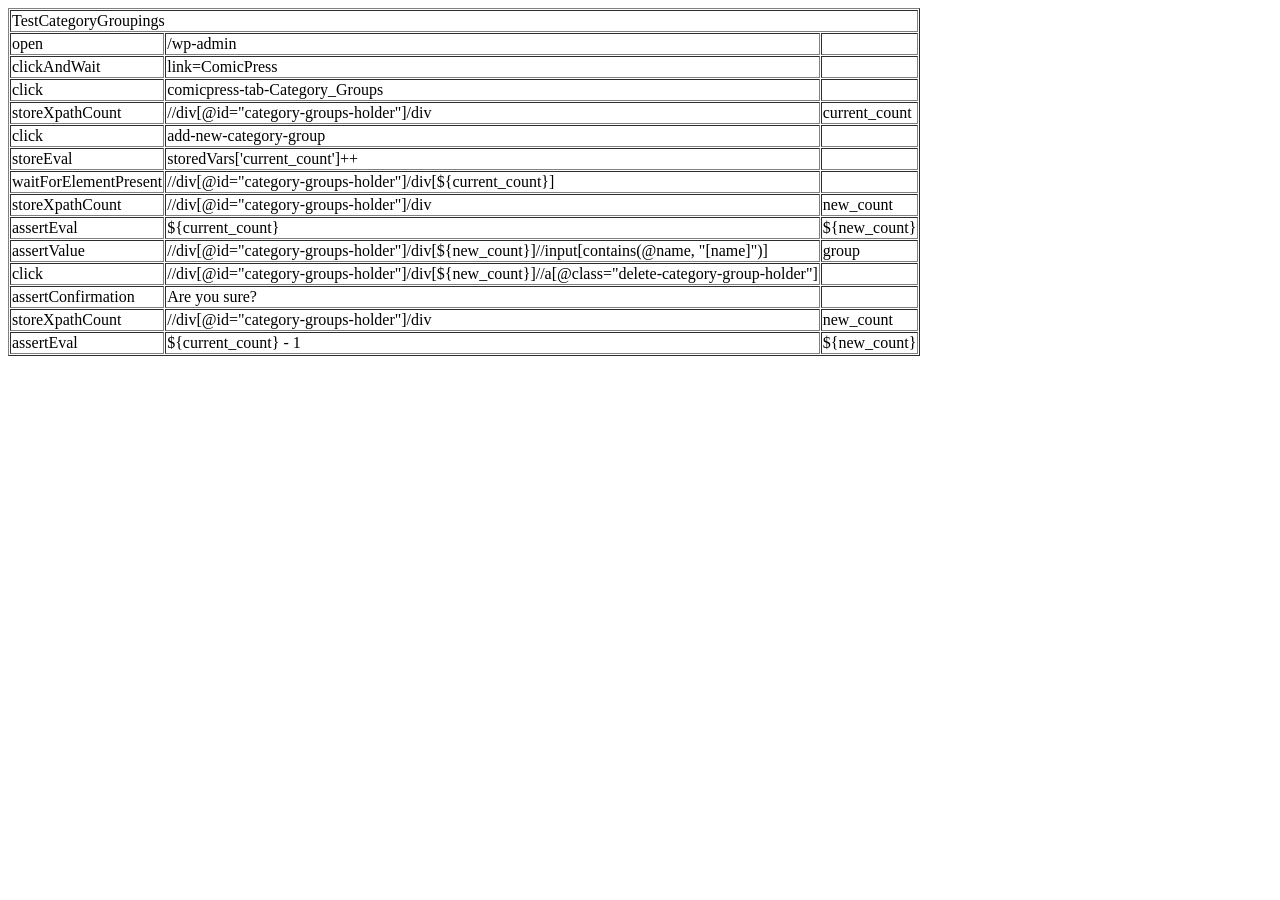
<file: test/selenium/TestCategoryGroupings.html>
<?xml version="1.0" encoding="UTF-8"?>
<!DOCTYPE html PUBLIC "-//W3C//DTD XHTML 1.0 Strict//EN" "http://www.w3.org/TR/xhtml1/DTD/xhtml1-strict.dtd">
<html xmlns="http://www.w3.org/1999/xhtml" xml:lang="en" lang="en">
<head profile="http://selenium-ide.openqa.org/profiles/test-case">
<meta http-equiv="Content-Type" content="text/html; charset=UTF-8" />
<link rel="selenium.base" href="http://comicpress-mu.local/" />
<title>TestCategoryGroupings</title>
</head>
<body>
<table cellpadding="1" cellspacing="1" border="1">
<thead>
<tr><td rowspan="1" colspan="3">TestCategoryGroupings</td></tr>
</thead><tbody>
<tr>
	<td>open</td>
	<td>/wp-admin</td>
	<td></td>
</tr>
<tr>
	<td>clickAndWait</td>
	<td>link=ComicPress</td>
	<td></td>
</tr>
<tr>
	<td>click</td>
	<td>comicpress-tab-Category_Groups</td>
	<td></td>
</tr>
<tr>
	<td>storeXpathCount</td>
	<td>//div[@id=&quot;category-groups-holder&quot;]/div</td>
	<td>current_count</td>
</tr>
<tr>
	<td>click</td>
	<td>add-new-category-group</td>
	<td></td>
</tr>
<tr>
	<td>storeEval</td>
	<td>storedVars['current_count']++</td>
	<td></td>
</tr>
<tr>
	<td>waitForElementPresent</td>
	<td>//div[@id=&quot;category-groups-holder&quot;]/div[${current_count}]</td>
	<td></td>
</tr>
<tr>
	<td>storeXpathCount</td>
	<td>//div[@id=&quot;category-groups-holder&quot;]/div</td>
	<td>new_count</td>
</tr>
<tr>
	<td>assertEval</td>
	<td>${current_count}</td>
	<td>${new_count}</td>
</tr>
<tr>
	<td>assertValue</td>
	<td>//div[@id=&quot;category-groups-holder&quot;]/div[${new_count}]//input[contains(@name, &quot;[name]&quot;)]</td>
	<td>group</td>
</tr>
<tr>
	<td>click</td>
	<td>//div[@id=&quot;category-groups-holder&quot;]/div[${new_count}]//a[@class=&quot;delete-category-group-holder&quot;]</td>
	<td></td>
</tr>
<tr>
	<td>assertConfirmation</td>
	<td>Are you sure?</td>
	<td></td>
</tr>
<tr>
	<td>storeXpathCount</td>
	<td>//div[@id=&quot;category-groups-holder&quot;]/div</td>
	<td>new_count</td>
</tr>
<tr>
	<td>assertEval</td>
	<td>${current_count} - 1</td>
	<td>${new_count}</td>
</tr>

</tbody></table>
</body>
</html>
</file>
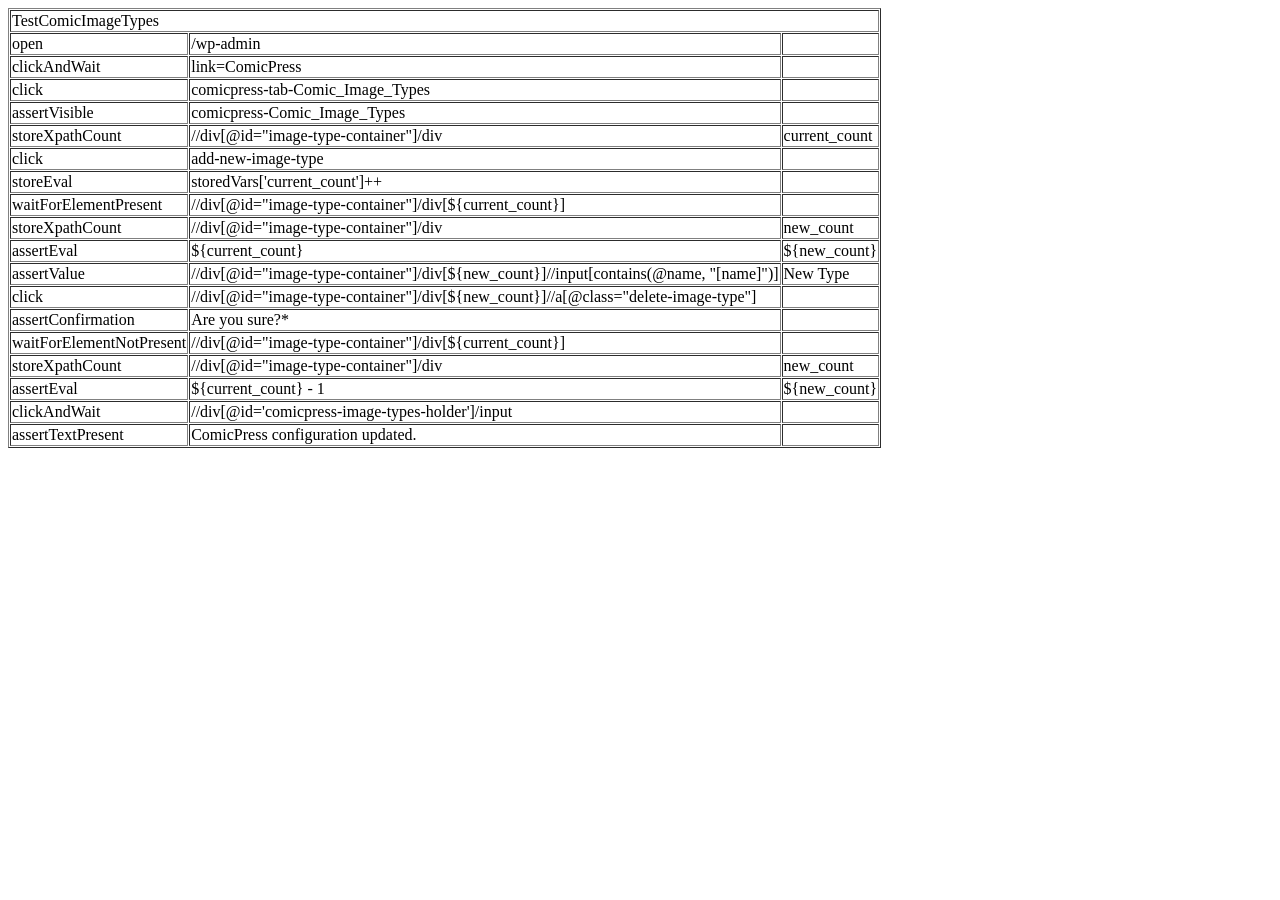
<file: test/selenium/TestComicImageTypes.html>
<?xml version="1.0" encoding="UTF-8"?>
<!DOCTYPE html PUBLIC "-//W3C//DTD XHTML 1.0 Strict//EN" "http://www.w3.org/TR/xhtml1/DTD/xhtml1-strict.dtd">
<html xmlns="http://www.w3.org/1999/xhtml" xml:lang="en" lang="en">
<head profile="http://selenium-ide.openqa.org/profiles/test-case">
<meta http-equiv="Content-Type" content="text/html; charset=UTF-8" />
<link rel="selenium.base" href="" />
<title>TestComicImageTypes</title>
</head>
<body>
<table cellpadding="1" cellspacing="1" border="1">
<thead>
<tr><td rowspan="1" colspan="3">TestComicImageTypes</td></tr>
</thead><tbody>
<tr>
	<td>open</td>
	<td>/wp-admin</td>
	<td></td>
</tr>
<tr>
	<td>clickAndWait</td>
	<td>link=ComicPress</td>
	<td></td>
</tr>
<tr>
	<td>click</td>
	<td>comicpress-tab-Comic_Image_Types</td>
	<td></td>
</tr>
<tr>
	<td>assertVisible</td>
	<td>comicpress-Comic_Image_Types</td>
	<td></td>
</tr>
<tr>
	<td>storeXpathCount</td>
	<td>//div[@id=&quot;image-type-container&quot;]/div</td>
	<td>current_count</td>
</tr>
<tr>
	<td>click</td>
	<td>add-new-image-type</td>
	<td></td>
</tr>
<tr>
	<td>storeEval</td>
	<td>storedVars['current_count']++</td>
	<td></td>
</tr>
<tr>
	<td>waitForElementPresent</td>
	<td>//div[@id=&quot;image-type-container&quot;]/div[${current_count}]</td>
	<td></td>
</tr>
<tr>
	<td>storeXpathCount</td>
	<td>//div[@id=&quot;image-type-container&quot;]/div</td>
	<td>new_count</td>
</tr>
<tr>
	<td>assertEval</td>
	<td>${current_count}</td>
	<td>${new_count}</td>
</tr>
<tr>
	<td>assertValue</td>
	<td>//div[@id=&quot;image-type-container&quot;]/div[${new_count}]//input[contains(@name, &quot;[name]&quot;)]</td>
	<td>New Type</td>
</tr>
<tr>
	<td>click</td>
	<td>//div[@id=&quot;image-type-container&quot;]/div[${new_count}]//a[@class=&quot;delete-image-type&quot;]</td>
	<td></td>
</tr>
<tr>
	<td>assertConfirmation</td>
	<td>Are you sure?*</td>
	<td></td>
</tr>
<tr>
	<td>waitForElementNotPresent</td>
	<td>//div[@id=&quot;image-type-container&quot;]/div[${current_count}]</td>
	<td></td>
</tr>
<tr>
	<td>storeXpathCount</td>
	<td>//div[@id=&quot;image-type-container&quot;]/div</td>
	<td>new_count</td>
</tr>
<tr>
	<td>assertEval</td>
	<td>${current_count} - 1</td>
	<td>${new_count}</td>
</tr>
<tr>
	<td>clickAndWait</td>
	<td>//div[@id='comicpress-image-types-holder']/input</td>
	<td></td>
</tr>
<tr>
	<td>assertTextPresent</td>
	<td>ComicPress configuration updated.</td>
	<td></td>
</tr>

</tbody></table>
</body>
</html>
</file>
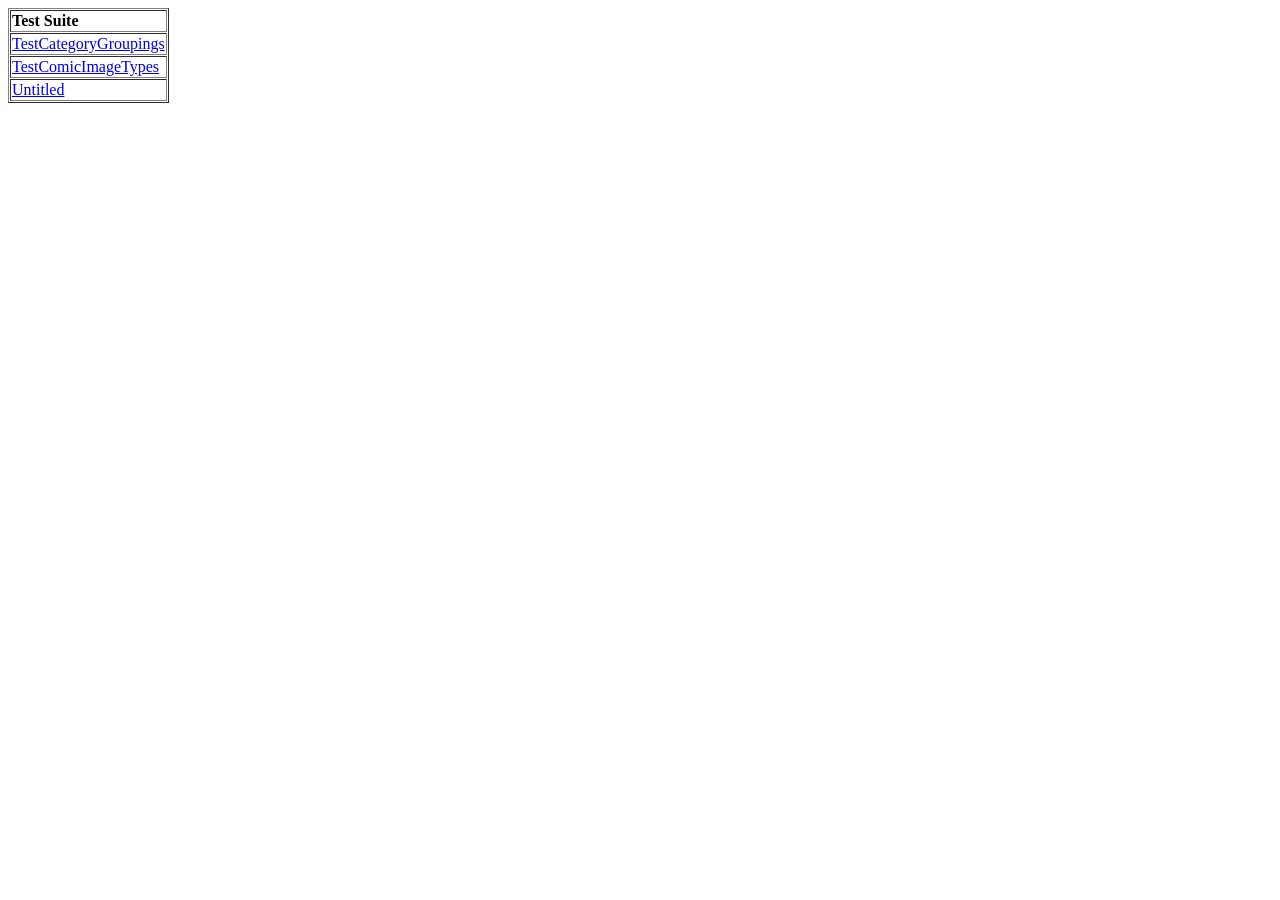
<file: test/selenium/TestSuiteComicPressAdmin.html>
<?xml version="1.0" encoding="UTF-8"?>
<!DOCTYPE html PUBLIC "-//W3C//DTD XHTML 1.0 Strict//EN" "http://www.w3.org/TR/xhtml1/DTD/xhtml1-strict.dtd">
<html xmlns="http://www.w3.org/1999/xhtml" xml:lang="en" lang="en">
<head>
  <meta content="text/html; charset=UTF-8" http-equiv="content-type" />
  <title>Test Suite</title>
</head>
<body>
<table id="suiteTable" cellpadding="1" cellspacing="1" border="1" class="selenium"><tbody>
<tr><td><b>Test Suite</b></td></tr>
<tr><td><a href="TestCategoryGroupings.html">TestCategoryGroupings</a></td></tr>
<tr><td><a href="TestComicImageTypes.html">TestComicImageTypes</a></td></tr>
<tr><td><a href="../../../../../../../../../..">Untitled</a></td></tr>
</tbody></table>
</body>
</html>
</file>
